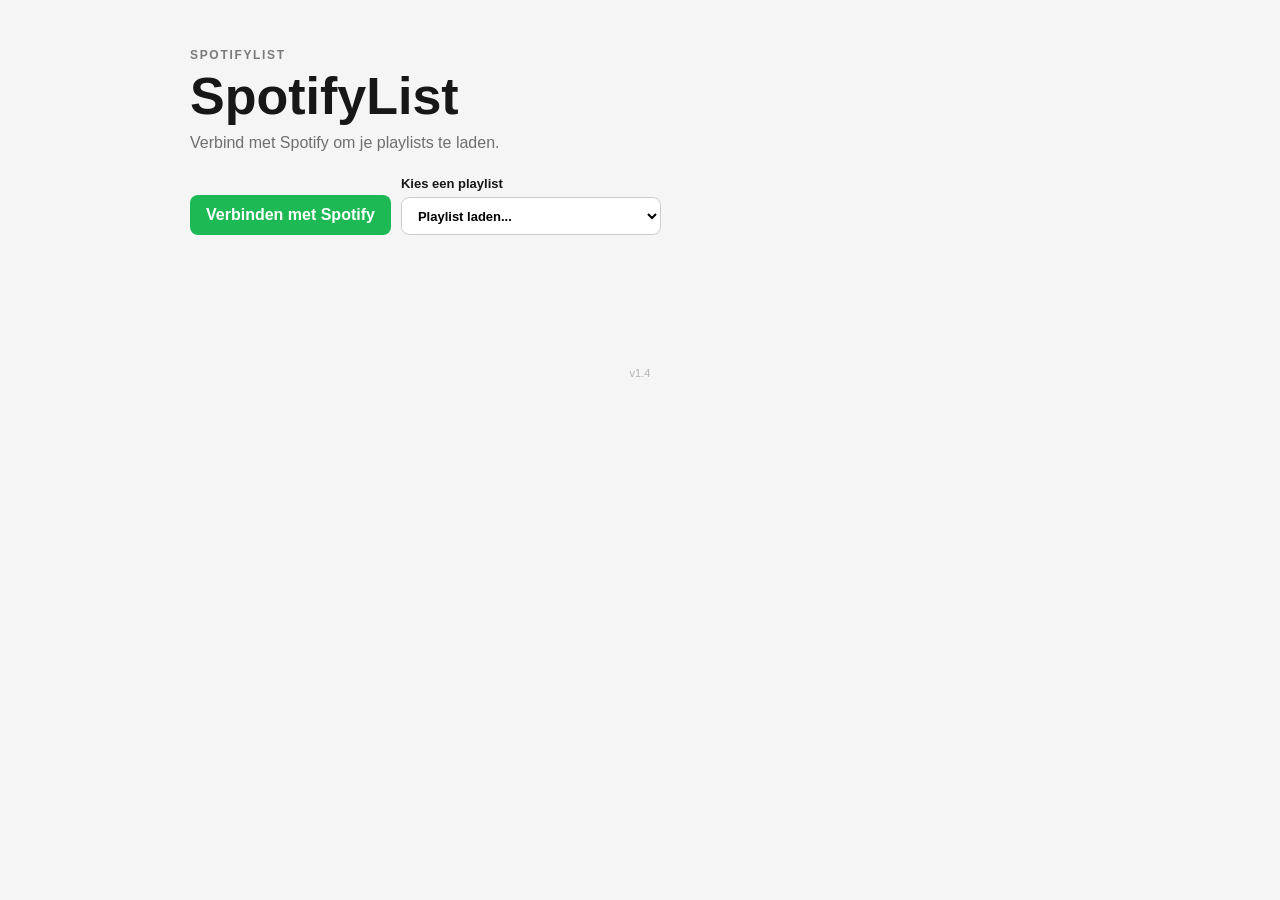
<file: spotify/index.html>
<!doctype html>
<html lang="nl">
<head>
  <meta charset="utf-8">
  <meta name="viewport" content="width=device-width, initial-scale=1">
  <title>SpotifyList</title>
  <link rel="stylesheet" href="styles.css?v=1">
</head>
<body>
  <main class="page">
    <header class="hero">
      <p class="eyebrow">SpotifyList</p>
      <h1 id="playlist-title">SpotifyList</h1>
      <p id="playlist-meta" class="muted">Verbind met Spotify om je playlists te laden.</p>

      <div class="spotify-controls">
        <button id="spotify-login" class="spotify-button" type="button">Verbinden met Spotify</button>
        <button id="spotify-logout" class="secondary-button" type="button" hidden>Uitloggen</button>
        <label id="playlist-picker-wrap" class="playlist-picker" hidden>
          <span>Kies een playlist</span>
          <select id="playlist-picker">
            <option value="">Playlist laden...</option>
          </select>
          <button id="set-default-playlist" class="default-button" type="button" hidden>★ Als standaard instellen</button>
        </label>
      </div>
    </header>

    <section id="track-list" class="track-list" aria-live="polite"></section>
    <p id="error" class="error" hidden></p>
  </main>
  <script src="app.js?v=1"></script>
  <footer class="version">v1.4</footer>
</body>
</html>
</file>
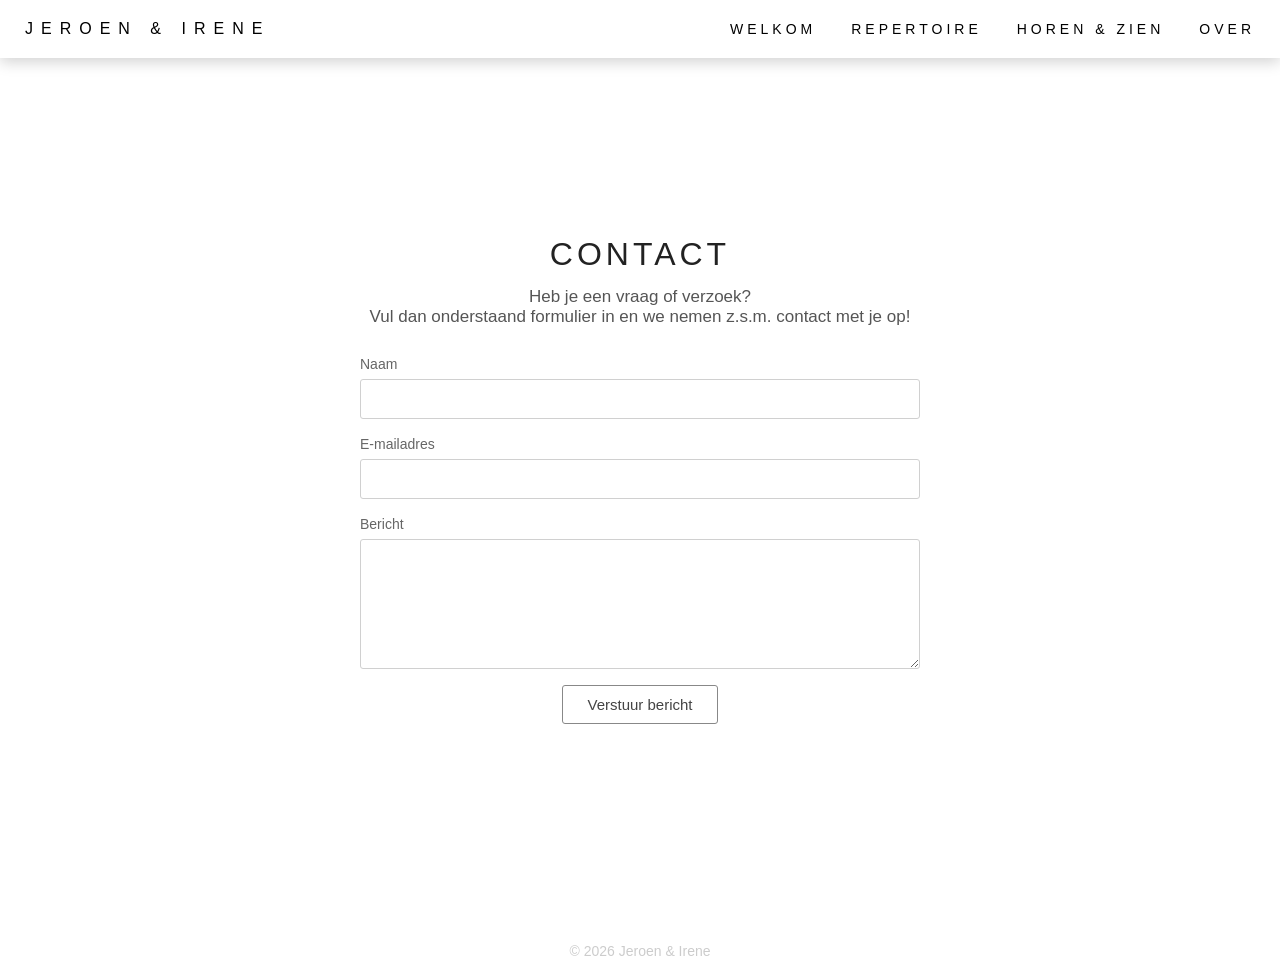
<file: contact.html>
<!doctype html>
<html lang="nl">
<head>
  <meta charset="utf-8">
  <meta name="viewport" content="width=device-width, initial-scale=1">
  <meta name="description" content="Neem contact op met Jeroen & Irene | Zang & Piano.">
  <title>Contact | Jeroen & Irene</title>
  <link rel="preconnect" href="https://fonts.googleapis.com">
  <link rel="preconnect" href="https://fonts.gstatic.com" crossorigin>
  <link href="https://fonts.googleapis.com/css?family=Manrope%3A300%2C300italic%2C400%2C400italic%2C500%2C600%2C600italic%2C700%2C700italic%2C800%2C800italic%7CFraunces%3A400%2C400italic%2C500%2C600%2C700%2C700italic&display=swap" rel="stylesheet">
  <link rel="stylesheet" href="css/style.css?v=1">
  <!-- Google tag (gtag.js) -->
  <script async src="https://www.googletagmanager.com/gtag/js?id=G-RCWT5JV4H2"></script>
  <script>
    window.dataLayer = window.dataLayer || [];
    function gtag(){dataLayer.push(arguments);}
    gtag('js', new Date());

    gtag('config', 'G-RCWT5JV4H2');
  </script>
</head>
<body class="contact-page">
  <header class="site-header">
    <a class="site-logo" href="index.html" aria-label="Jeroen & Irene - Start">Jeroen &amp; Irene</a>
    <nav class="desktop-nav" aria-label="Hoofdnavigatie">
      <a href="./">Welkom</a>
    <a href="repertoire.html">Repertoire</a>
      <div class="nav-dropdown">
        <button type="button" aria-expanded="false">Horen &amp; Zien</button>
        <div class="nav-dropdown-menu">
          <a href="agenda.html">Agenda</a>
          <a href="instagram.html">Foto &amp; Video</a>
          <a href="aanvraag.html">Aanvraag</a>
          <a href="contact.html">Contact</a>
        </div>
      </div>
      <a href="over.html">Over</a>
    </nav>
    <button class="menu-toggle" type="button" aria-label="Menu openen" aria-expanded="false">
      <span></span><span></span><span></span>
    </button>
  </header>

  <div class="mobile-backdrop"></div>
  <nav class="mobile-panel" aria-label="Mobiele navigatie" aria-hidden="true">
    <button class="menu-close" type="button" aria-label="Menu sluiten">&times;</button>
    <a href="index.html">Welkom</a>
    <a href="repertoire.html">Repertoire</a>
    <a href="agenda.html">Agenda</a>
    <a href="instagram.html">Foto &amp; Video</a>
    <a href="aanvraag.html">Aanvraag</a>
    <a href="contact.html">Contact</a>
    <a href="over.html">Over</a>
  </nav>

  <main class="contact-main">
    <section class="contact-section">
      <div class="contact-inner">
        <h1>Contact</h1>
        <p>Heb je een vraag of verzoek?<br>Vul dan onderstaand formulier in en we nemen z.s.m. contact met je op!</p>
        <form class="contact-form" action="https://formsubmit.co/jeroenirenemuziek@gmail.com" method="POST">
          <input type="hidden" name="_subject" value="Nieuw contactbericht via jeroenirene.nl">
          <input type="hidden" name="_captcha" value="false">
          <label>
            <span>Naam</span>
            <input type="text" name="naam" autocomplete="name" required>
          </label>
          <label>
            <span>E-mailadres</span>
            <input type="email" name="email" autocomplete="email" required>
          </label>
          <label>
            <span>Bericht</span>
            <textarea name="bericht" rows="6" required></textarea>
          </label>
          <button type="submit">Verstuur bericht</button>
        </form>
      </div>
    </section>
  </main>

  <footer class="site-footer">© 2026 Jeroen &amp; Irene</footer>
  <script src="js/script.js?v=1"></script>
</body>
</html>
</file>
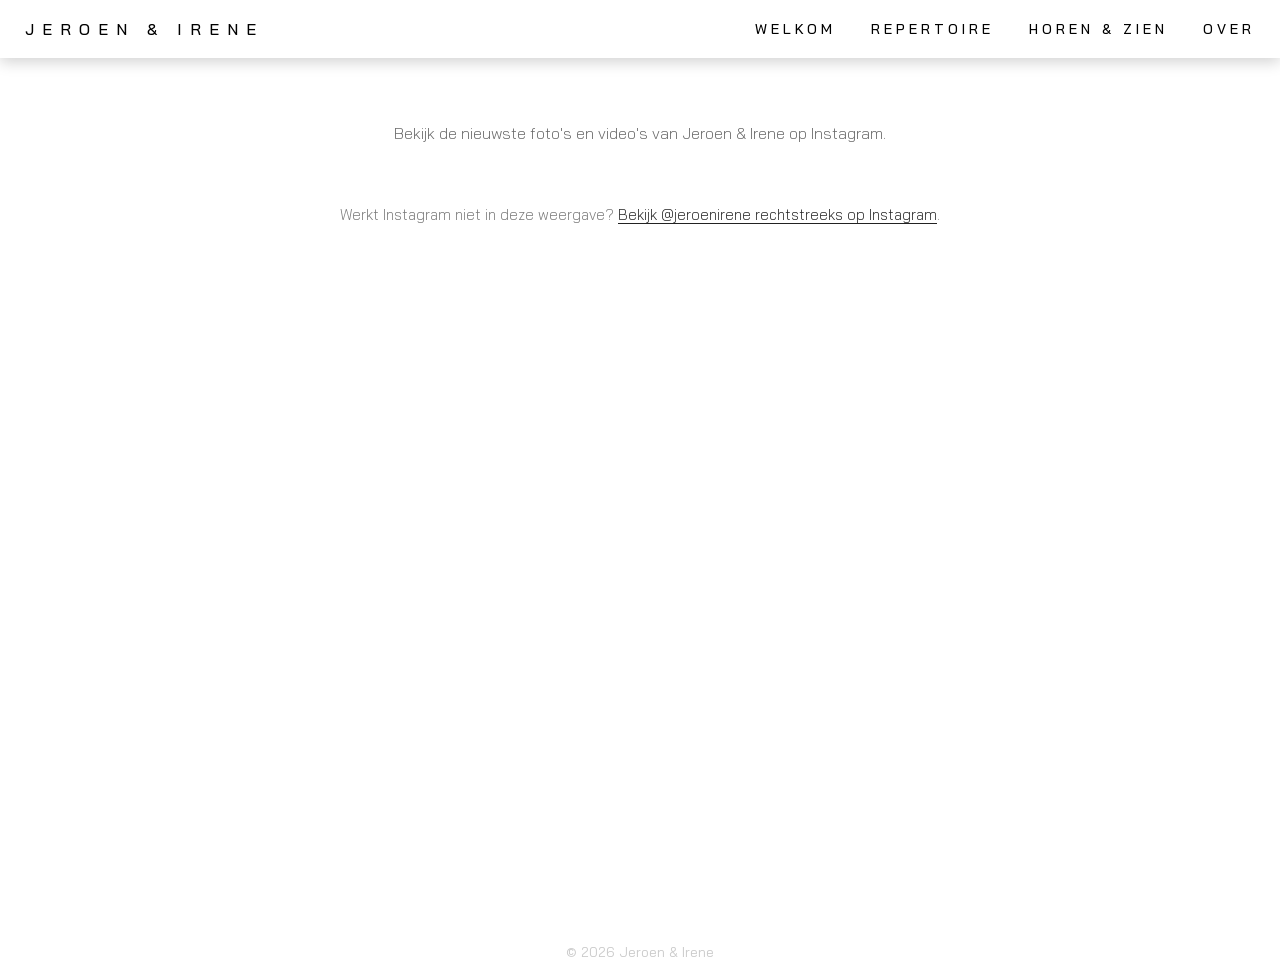
<file: instagram.html>
<!doctype html>
<html lang="nl">
<head>
  <meta charset="utf-8">
  <meta name="viewport" content="width=device-width, initial-scale=1">
  <meta name="description" content="Foto's en video's van Jeroen & Irene | Zang & Piano op Instagram.">
  <title>Foto & Video | Jeroen & Irene</title>
  <link rel="preconnect" href="https://fonts.googleapis.com">
  <link rel="preconnect" href="https://fonts.gstatic.com" crossorigin>
  <link href="https://fonts.googleapis.com/css?family=Manrope%3A300%2C300italic%2C400%2C400italic%2C500%2C600%2C600italic%2C700%2C700italic%2C800%2C800italic%7CFraunces%3A400%2C400italic%2C500%2C600%2C700%2C700italic%2C700italic%7CBai+Jamjuree%3A200%2C300%2C400%2C400italic%2C500%2C700%2C700italic&display=swap" rel="stylesheet">
  <link rel="stylesheet" href="css/style.css?v=1">
  <!-- Google tag (gtag.js) -->
  <script async src="https://www.googletagmanager.com/gtag/js?id=G-RCWT5JV4H2"></script>
  <script>
    window.dataLayer = window.dataLayer || [];
    function gtag(){dataLayer.push(arguments);}
    gtag('js', new Date());

    gtag('config', 'G-RCWT5JV4H2');
  </script>
</head>
<body class="instagram-page">
  <header class="site-header">
    <a class="site-logo" href="index.html" aria-label="Jeroen & Irene - Start">Jeroen &amp; Irene</a>

    <nav class="desktop-nav" aria-label="Hoofdnavigatie">
      <a href="./">Welkom</a>
    <a href="repertoire.html">Repertoire</a>
      <div class="nav-dropdown">
        <button type="button" aria-expanded="false">Horen &amp; Zien</button>
        <div class="nav-dropdown-menu">
          <a href="agenda.html">Agenda</a>
          <a href="instagram.html">Foto &amp; Video</a>
          <a href="aanvraag.html">Aanvraag</a>
          <a href="contact.html">Contact</a>
        </div>
      </div>
      <a href="over.html">Over</a>
    </nav>

    <button class="menu-toggle" type="button" aria-label="Menu openen" aria-expanded="false">
      <span></span><span></span><span></span>
    </button>
  </header>

  <div class="mobile-backdrop"></div>
  <nav class="mobile-panel" aria-label="Mobiele navigatie" aria-hidden="true">
    <button class="menu-close" type="button" aria-label="Menu sluiten">&times;</button>
    <a href="index.html">Welkom</a>
    <a href="repertoire.html">Repertoire</a>
    <a href="agenda.html">Agenda</a>
    <a href="instagram.html">Foto &amp; Video</a>
    <a href="aanvraag.html">Aanvraag</a>
    <a href="contact.html">Contact</a>
    <a href="over.html">Over</a>
  </nav>

  <main class="instagram-main">
    <div class="instagram-inner">

      <p class="instagram-intro">Bekijk de nieuwste foto's en video's van Jeroen &amp; Irene op Instagram.</p>

      <div class="instagram-profile">
        <blockquote
          class="instagram-media"
          data-instgrm-permalink="https://www.instagram.com/jeroenirene/"
          data-instgrm-version="14">
        </blockquote>
      </div>

      <p class="instagram-fallback">
        Werkt Instagram niet in deze weergave?
        <a href="https://www.instagram.com/jeroenirene/" target="_blank" rel="noopener noreferrer">Bekijk @jeroenirene rechtstreeks op Instagram</a>.
      </p>
    </div>
  </main>

  <footer class="site-footer">© 2026 Jeroen &amp; Irene</footer>

  <script async src="https://www.instagram.com/embed.js"></script>
  <script src="js/script.js?v=1"></script>
</body>
</html>
</file>
<file: spotify/styles.css>
* { box-sizing: border-box; }

:root {
  font-family: Arial, Helvetica, sans-serif;
  color: #171717;
  background: #f5f5f5;
}

body { margin: 0; }

.page {
  width: min(900px, calc(100% - 32px));
  margin: 0 auto;
  padding: 48px 0 64px;
}

.hero { margin-bottom: 28px; }

.eyebrow {
  margin: 0 0 8px;
  font-size: 12px;
  font-weight: 700;
  letter-spacing: .14em;
  text-transform: uppercase;
  opacity: .55;
}

h1 {
  margin: 0;
  font-size: clamp(30px, 6vw, 52px);
  line-height: 1;
}

.muted { margin: 12px 0 0; opacity: .6; }

.track-list { display: grid; gap: 8px; }

.track {
  display: grid;
  grid-template-columns: 36px 40px 1fr;
  gap: 10px;
  align-items: center;
  padding: 8px 12px;
  background: #f5f5f5;
  border: 1px solid #ddd;
  border-radius: 10px;
  cursor: pointer;
  transition: background-color 0.15s ease, transform 0.1s ease;
}

.track:hover { background: #e9e9e9; }
.track:active { transform: scale(0.995); }

.track-art {
  width: 40px;
  height: 40px;
  object-fit: cover;
  border-radius: 4px;
  display: block;
}

.track-number {
  font-size: 15px;
  font-weight: 700;
  opacity: .45;
  text-align: center;
}

.track-title { margin: 0; font-weight: 700; }

.track-artist {
  margin: 2px 0 0;
  font-size: 12px;
  opacity: .6;
}

.error {
  padding: 16px;
  border: 1px solid #d99;
  background: #fee;
  border-radius: 8px;
}

@media (max-width: 600px) {
  .page {
    width: min(100% - 20px, 900px);
    padding-top: 28px;
  }

  .track {
    grid-template-columns: 30px 40px 1fr;
    gap: 8px;
  }
}

.spotify-controls {
  display: flex;
  flex-wrap: wrap;
  gap: 10px;
  margin-top: 24px;
  align-items: end;
}

.spotify-button,
.secondary-button {
  border: 0;
  border-radius: 8px;
  padding: 11px 16px;
  font: inherit;
  font-weight: 700;
  cursor: pointer;
}

.spotify-button {
  background: #1db954;
  color: #fff;
}

.spotify-button:hover { filter: brightness(.95); }

.secondary-button {
  background: #e9e9e9;
  color: #171717;
}

.playlist-picker {
  display: grid;
  gap: 6px;
  min-width: 260px;
  font-size: 13px;
  font-weight: 700;
}

.playlist-picker select {
  min-height: 38px;
  padding: 0 12px;
  border: 1px solid #ccc;
  border-radius: 8px;
  background: #fff;
  font: inherit;
}

.default-button {
  border: 1px solid #ccc;
  border-radius: 7px;
  padding: 7px 10px;
  background: #fff;
  color: #555;
  font: inherit;
  font-size: 12px;
  cursor: pointer;
}

.default-button:hover { background: #f3f3f3; }

.default-button.active {
  border-color: #aaa;
  color: #171717;
}

@media (max-width: 600px) {
  .spotify-controls {
    align-items: stretch;
    flex-direction: column;
  }

  .playlist-picker {
    min-width: 0;
  }
}

.version {
  margin-top: 40px;
  text-align: center;
  font-size: 11px;
  color: #999;
  opacity: .7;
}
</file>
<file: css/style.css>
:root {
  --header-bg: rgba(0, 0, 0, .30);
  --menu-bg: rgba(0, 0, 0, .30);
  --text: #fff;
  --content-text: #222;
  --max-content: 900px;
}

* { box-sizing: border-box; }

html {
  scroll-behavior: smooth;
}

body {
  margin: 0;
  min-width: 320px;
  color: var(--text);
  font-family: Manrope, Arial, sans-serif;
  overflow-x: hidden;
  background: #fff;
}

button,
a { font: inherit; }

a { color: inherit; }

.site-header {
  position: fixed;
  inset: 0 0 auto;
  z-index: 1000;
  --nav-bg-r: 0;
  --nav-bg-g: 0;
  --nav-bg-b: 0;
  --nav-bg-a: .30;
  --nav-text-r: 255;
  --nav-text-g: 255;
  --nav-text-b: 255;
  display: flex;
  align-items: center;
  justify-content: space-between;
  min-height: 58px;
  padding: 0 25px;
  background: rgba(var(--nav-bg-r), var(--nav-bg-g), var(--nav-bg-b), var(--nav-bg-a));
  backdrop-filter: blur(12px);
  -webkit-backdrop-filter: blur(12px);
  color: rgb(var(--nav-text-r), var(--nav-text-g), var(--nav-text-b));
  box-shadow: 0 4px 14px rgba(0, 0, 0, 0.18);
}

.site-logo {
  color: inherit;
  font-family: "Bai Jamjuree", Helvetica, Arial, sans-serif;
  font-weight: 500;
  font-size: 16px;
  letter-spacing: 8px;
  text-transform: uppercase;
  text-decoration: none;
  white-space: nowrap;
}

.desktop-nav {
  display: flex;
  align-items: center;
  gap: 35px;
  height: 58px;
}

.desktop-nav a,
.nav-dropdown > button {
  position: relative;
  border: 0;
  height: 58px;
  display: inline-flex;
  align-items: center;
  padding: 8px 0;
  color: inherit;
  background: transparent;
  text-decoration: none;
  cursor: pointer;
  font-size: 14px;
  font-family: "Bai Jamjuree", Helvetica, Arial, sans-serif;
  font-weight: 500;
  line-height: 1.5;
  letter-spacing: 4px;
  text-transform: uppercase;
}

.desktop-nav a:hover,
.nav-dropdown > button:hover {
  opacity: .75;
}

.desktop-nav > a::after,
.nav-dropdown > button::after {
  position: absolute;
  left: 0;
  right: 0;
  bottom: 0;
  height: 2px;
  background: linear-gradient(to top, #de5252 0%, rgba(222, 82, 82, .55) 45%, rgba(222, 82, 82, 0) 100%);
  box-shadow: 0 -3px 8px rgba(222, 82, 82, .45);
  content: "";
  transform: scaleX(0);
  transform-origin: center;
  transition: transform .2s ease;
  z-index: 1001;
}

.desktop-nav > a:hover::after,
.nav-dropdown > button:hover::after,
.nav-dropdown:focus-within > button::after {
  transform: scaleX(1);
}

/* Op pagina's met een witte menubalk is de hoverstreep donkergrijs. */
body:not(.home-page) .desktop-nav > a::after,
body:not(.home-page) .nav-dropdown > button::after {
  background: #de5252;
}

.nav-dropdown { position: relative; }

.nav-dropdown > button span {
  margin-left: 5px;
  font-size: 14px;
}

.nav-dropdown-menu {
  position: absolute;
  top: calc(100% + 6px);
  right: -45px;
  min-width: 100%;
  text-align: left;
  min-width: 180px;
  padding: 8px 0;
  border-radius: 4px;
  background: rgba(var(--nav-bg-r), var(--nav-bg-g), var(--nav-bg-b), var(--nav-bg-a));
  -webkit-backdrop-filter: blur(12px);
  backdrop-filter: blur(12px);
  opacity: 0;
  visibility: hidden;
  transform: translateY(-6px);
  transition: opacity .2s ease, transform .2s ease, visibility .2s;
}

.nav-dropdown:hover .nav-dropdown-menu,
.nav-dropdown:focus-within .nav-dropdown-menu {
  opacity: 1;
  visibility: visible;
  transform: translateY(0);
}

.nav-dropdown-menu a {
  display: block;
  padding: 10px 16px;
  white-space: nowrap;
  transition: background-color .2s ease;
}

.nav-dropdown-menu a:hover {
  background-color: #de5252;
}

.menu-toggle {
  display: none;
  width: 44px;
  height: 44px;
  padding: 7px;
  border: 0;
  background: transparent;
  cursor: pointer;
}

.menu-toggle span {
  display: block;
  width: 100%;
  height: 2px;
  margin: 6px 0;
  background-color: rgb(var(--nav-text-r), var(--nav-text-g), var(--nav-text-b));
  opacity: 1;
}

.mobile-backdrop {
  position: fixed;
  inset: 0;
  z-index: 1998;
  background: rgba(0, 0, 0, .35);
  opacity: 0;
  pointer-events: none;
  transition: opacity .3s ease;
}

.mobile-backdrop.is-open {
  opacity: 1;
  pointer-events: auto;
}

.mobile-panel {
  position: fixed;
  top: 0;
  right: 0;
  z-index: 1999;
  width: min(320px, 82vw);
  height: 100dvh;
  padding: 76px 24px 24px;
  overflow-y: auto;
  background: var(--menu-bg);
  backdrop-filter: blur(4px);
  -webkit-backdrop-filter: blur(4px);
  transform: translateX(100%);
  transition: transform .3s ease;
}

.mobile-panel.is-open {
  transform: translateX(0);
}

.mobile-panel a {
  display: block;
  padding: 14px 0;
  color: #fff;
  text-decoration: none;
  font-family: "Bai Jamjuree", sans-serif;
  font-size: 17px;
  font-variant: small-caps;
  letter-spacing: 2px;
}

.menu-close {
  position: absolute;
  top: 18px;
  right: 18px;
  border: 0;
  background: transparent;
  color: #fff;
  font-size: 32px;
  line-height: 1;
  cursor: pointer;
}

.hero {
  position: relative;
  min-height: 100svh;
  height: 100svh;
  overflow: hidden;
}

.slideshow,
.slide,
.hero-overlay {
  position: absolute;
  inset: 0;
}

.slideshow { z-index: 0; }

.slide {
  background-position: center;
  background-size: cover;
  background-repeat: no-repeat;
  opacity: 0;
  transition: opacity 3s ease-in-out;
}

.slide.is-active {
  opacity: 1;
}

.hero-overlay {
  z-index: 1;
  background: rgba(20, 8, 5, .30);
}

.hero-content {
  position: relative;
  z-index: 2;
  display: grid;
  place-items: center;
  width: 100%;
  height: 100%;
  padding: 90px 24px 80px;
  text-align: center;
}

.welcome-title,
.welcome-intro {
  grid-area: 1 / 1;
  width: min(90vw, var(--max-content));
  margin: 0;
}

.welcome-title {
  font-family: "Bai Jamjuree", Helvetica, Arial, sans-serif;
  font-size: 3.1em;
  font-weight: 200;
  letter-spacing: 16px;
  text-transform: uppercase;
  animation: welcomeTitle 8s ease-in-out forwards;
}

.welcome-intro {
  position: relative;
  padding: 18px 28px;
  border-radius: 10px;
  background: rgba(255, 255, 255, .01);
  font-family: "Bai Jamjuree", Helvetica, Arial, sans-serif;
  font-size: 1.3em;
  font-weight: 400;
  line-height: 1.8;
  letter-spacing: 3px;
  opacity: 0;
  animation: welcomeIntro 8s ease-in-out forwards;
}

@keyframes welcomeTitle {
  0%, 25% { opacity: 0; }
  37.5%, 87.5% { opacity: 1; }
  100% { opacity: 0; }
}

@keyframes welcomeIntro {
  0%, 87.5% { opacity: 0; }
  100% { opacity: 1; }
}

.scroll-down {
  position: absolute;
  left: 50%;
  bottom: 28px;
  z-index: 3;
  width: 34px;
  height: 34px;
  padding: 0;
  border: 0;
  border-radius: 50%;
  background: rgba(255, 255, 255, .50);
  box-shadow:
    inset 0 1px 2px rgba(255, 255, 255, .28),
    inset 0 -2px 5px rgba(0, 0, 0, .08);
  transform: translateX(-50%);
  cursor: pointer;
  display: grid;
  place-items: center;
  overflow: hidden;
  opacity: 0;
  filter: blur(12px);
  animation: scrollButtonBlurIn 1.5s ease-out 5s forwards;
}

.scroll-down > span {
  position: absolute;
  z-index: 2;
  left: 50%;
  top: 50%;
  width: 12px;
  height: 12px;
  border-right: 3px solid rgba(0, 0, 0, .88);
  border-bottom: 3px solid rgba(0, 0, 0, .88);
  border-radius: 1px 4px 5px 4px;
  transform: translate(-50%, -60%) rotate(45deg);
  filter: drop-shadow(0 1px 1px rgba(0, 0, 0, .08));
}

.scroll-down::after {
  position: absolute;
  z-index: 1;
  inset: -60% auto -60% -80%;
  width: 45%;
  background: linear-gradient(
    90deg,
    transparent,
    rgba(255, 255, 255, .34),
    transparent
  );
  content: "";
  transform: rotate(22deg) translateX(0);
  animation: scrollShine 3.6s ease-in-out infinite;
}

@keyframes scrollButtonBlurIn {
  0% {
    opacity: 0;
    filter: blur(12px);
  }
  100% {
    opacity: 1;
    filter: blur(0);
  }
}

@keyframes scrollShine {
  0%, 35% {
    transform: rotate(22deg) translateX(0);
  }
  65%, 100% {
    transform: rotate(22deg) translateX(340%);
  }
}

.scroll-down:hover {
  transform: translateX(-50%) translateY(3px);
}

.scroll-down:focus-visible {
  outline: 2px solid rgba(255, 255, 255, .9);
  outline-offset: 5px;
  border-radius: 50%;
}

.about {
  position: relative;
  min-height: 90vh;
  min-height: 90svh;
  color: var(--content-text);
  background: #fff;
  display: flex;
  align-items: center;
}

.about-scroll-up {
  position: absolute;
  top: 102px;
  left: 50%;
  z-index: 2;
  width: 34px;
  height: 34px;
  padding: 0;
  border: 0;
  border-radius: 50%;
  background: rgba(0, 0, 0, .10);
  box-shadow:
    inset 0 1px 2px rgba(255, 255, 255, .55),
    inset 0 -2px 5px rgba(0, 0, 0, .08);
  transform: translateX(-50%);
  cursor: pointer;
  display: grid;
  place-items: center;
  overflow: hidden;
  opacity: 0;
  visibility: hidden;
  pointer-events: none;
  transition: opacity .7s ease, visibility 0s linear .7s;
}

.about-scroll-up.is-visible {
  opacity: 1;
  visibility: visible;
  pointer-events: auto;
  transition: opacity .7s ease;
}

.about-scroll-up > span {
  position: absolute;
  left: 50%;
  top: 50%;
  width: 12px;
  height: 12px;
  border-left: 3px solid rgba(0, 0, 0, .65);
  border-top: 3px solid rgba(0, 0, 0, .65);
  border-radius: 4px 1px 4px 5px;
  transform: translate(-50%, -40%) rotate(45deg);
}

.about-scroll-up:hover {
  transform: translateX(-50%) translateY(-3px);
}

.about-scroll-up:focus-visible {
  outline: 2px solid rgba(0, 0, 0, .45);
  outline-offset: 5px;
}

.about-inner {
  width: min(100% - 40px, var(--max-content));
  margin: 0 auto;
  padding: 80px 0 125px;
  font-family: "Bai Jamjuree", Helvetica, Arial, sans-serif;
  font-size: 20px;
  font-weight: 200;
  line-height: 2.3;
  text-align: center;
}

.about-inner p {
  margin: 0 0 24px;
}

.contact-form {
  width: min(100%, 560px);
  margin: 34px auto 130px;
  display: grid;
  gap: 16px;
  text-align: left;
}

.contact-form label {
  display: grid;
  gap: 6px;
}

.contact-form label span {
  color: #666;
  font-size: 14px;
  line-height: 1.3;
}

.contact-form input,
.contact-form textarea {
  width: 100%;
  padding: 10px 12px;
  border: 1px solid #d0d0d0;
  border-radius: 3px;
  background: #fff;
  color: #222;
  font: inherit;
  font-size: 16px;
  outline: none;
}

.contact-form textarea {
  resize: vertical;
  min-height: 110px;
}

.contact-form input:focus,
.contact-form textarea:focus {
  border-color: #888;
  box-shadow: 0 0 0 2px rgba(0, 0, 0, .06);
}

.contact-form button {
  justify-self: center;
  padding: 10px 24px;
  border: 1px solid #888;
  border-radius: 3px;
  background: #fff;
  color: #444;
  cursor: pointer;
  font-family: "Bai Jamjuree", Helvetica, Arial, sans-serif;
  font-size: 15px;
  transition: background .2s ease, color .2s ease;
}

.contact-form button:hover {
  background: #444;
  color: #fff;
}

.social-links {
  position: absolute;
  left: 50%;
  bottom: 92px;
  display: flex;
  align-items: center;
  justify-content: center;
  gap: 22px;
  transform: translateX(-50%);
}

.social-links a {
  display: grid;
  width: 34px;
  height: 34px;
  place-items: center;
  color: #777;
  text-decoration: none;
  transition: color .2s ease, transform .2s ease;
}

.social-links svg {
  width: 25px;
  height: 25px;
  fill: none;
  stroke: currentColor;
  stroke-width: 1.8;
  stroke-linecap: round;
  stroke-linejoin: round;
}

.social-links .social-dot {
  fill: currentColor;
  stroke: none;
}

.social-links .youtube-play {
  fill: currentColor;
  stroke: none;
}

.social-links a:hover {
  color: #444;
  transform: translateY(-2px);
}

.gigstarter-link {
  position: absolute;
  left: 50%;
  bottom: 32px;
  display: flex;
  justify-content: center;
  margin: 0;
  transform: translateX(-50%);
}

.gigstarter-link img {
  display: block;
  max-width: 70%;
  height: auto;
}



.contact-main {
  min-height: 100vh;
  min-height: 100svh;
  padding: 130px 20px 70px;
  color: #222;
  background: #fff;
}

.contact-section {
  display: flex;
  align-items: center;
  justify-content: center;
  min-height: calc(100vh - 200px);
  min-height: calc(100svh - 200px);
}

.contact-inner {
  width: min(100%, 560px);
  text-align: center;
  font-family: "Bai Jamjuree", Helvetica, Arial, sans-serif;
}

.contact-inner h1 {
  margin: 0 0 14px;
  font-size: 32px;
  font-weight: 300;
  letter-spacing: 4px;
  text-transform: uppercase;
}

.contact-inner > p {
  margin: 0 0 28px;
  color: #555;
  font-size: 17px;
  font-weight: 300;
}

.contact-page .contact-form {
  width: 100%;
  margin: 0;
  display: grid;
  gap: 16px;
  text-align: left;
}

@media (max-width: 900px) {
  .contact-main {
    padding: 105px 18px 50px;
  }

  .contact-section {
    min-height: calc(100vh - 155px);
    min-height: calc(100svh - 155px);
  }

  .contact-inner h1 {
    font-size: 26px;
    letter-spacing: 3px;
  }

  .contact-inner > p {
    font-size: 15px;
  }
}
.site-footer {
  padding: 43px 20px 13px;
  color: #ccc;
  background: #fff;
  text-align: center;
  font-family: "Bai Jamjuree", Helvetica, Arial, sans-serif;
  font-size: 14px;
  letter-spacing: normal;
  text-transform: none;
}

@media (max-width: 900px) {
  .site-header {
    min-height: 51px;
    padding: 0 18px;
  }

  .site-logo { font-size: 12px; }

  .desktop-nav { display: none; }

  .menu-toggle {
    display: block;
    width: 38px;
    height: 38px;
    padding: 8px;
  }

  .menu-toggle span {
    margin: 5px 0;
  }

  .hero-content {
    padding: 75px 18px 70px;
  }

  .welcome-title {
    width: 88vw;
    font-size: clamp(2rem, 9vw, 2.8rem);
    letter-spacing: 3px;
  }

  .welcome-intro {
    width: 88vw;
    font-size: clamp(.9rem, 3.8vw, 1.05rem);
    line-height: 1.55;
  }

  .about-inner {
    width: min(100% - 36px, var(--max-content));
    padding: 55px 0 110px;
    font-size: 16px;
  }

  .contact-form {
    margin-top: 28px;
    margin-bottom: 130px;
  }
}

@media (prefers-reduced-motion: reduce) {
  html { scroll-behavior: auto; }

  .slide,
  .mobile-panel,
  .mobile-backdrop,
  .nav-dropdown-menu {
    transition: none;
  }

  .welcome-title,
  .welcome-intro {
    animation: none;
  }

  .scroll-down {
    animation: none;
    opacity: 1;
    filter: none;
  }

  .welcome-intro { opacity: 1; }
  .welcome-title { opacity: 0; }
}


.request-main {
  min-height: 100vh;
  min-height: 100svh;
  padding: 125px 20px 70px;
  color: #222;
  background: #fff;
}

.request-section {
  display: flex;
  justify-content: center;
}

.request-inner {
  width: min(100%, 900px);
  padding: 20px 0 60px;
  font-family: "Bai Jamjuree", Helvetica, Arial, sans-serif;
  font-size: 18px;
  font-weight: 300;
  line-height: 1.9;
  text-align: center;
}

.request-inner h1 {
  margin: 0 0 24px;
  text-align: center;
  font-size: 32px;
  font-weight: 300;
  letter-spacing: 4px;
  text-transform: uppercase;
}

.request-inner > p {
  margin: 0 0 22px;
}

.request-form {
  width: min(100%, 560px);
  margin: 42px auto 0;
}

.request-options {
  margin: 0;
  padding: 14px 16px 10px;
  border: 1px solid #d0d0d0;
  border-radius: 3px;
  display: flex;
  flex-wrap: wrap;
  gap: 12px 24px;
}

.request-options legend {
  padding: 0 5px;
  color: #666;
  font-size: 14px;
  line-height: 1.3;
}

.request-options .radio-option {
  display: inline-flex;
  align-items: center;
  gap: 8px;
  color: #444;
  font-size: 16px;
  cursor: pointer;
}

.request-options .radio-option input {
  width: auto;
  margin: 0;
  accent-color: #444;
}

@media (max-width: 900px) {
  .request-main {
    padding: 95px 18px 50px;
  }

  .request-inner {
    font-size: 16px;
    line-height: 1.75;
  }

  .request-inner h1 {
    font-size: 26px;
    letter-spacing: 3px;
  }

  .request-form {
    margin-top: 34px;
  }

  .request-options {
    gap: 10px 18px;
  }
}


/* Over-pagina */
.over-main {
  min-height: 100vh;
  min-height: 100svh;
  padding: 110px 20px 70px;
  color: #222;
  background: #fff;
}

.over-inner {
  width: min(100%, 900px);
  margin: 0 auto;
  font-family: "Bai Jamjuree", Helvetica, Arial, sans-serif;
}

.over-inner > h1 {
  margin: 20px 0 55px;
  text-align: center;
  font-size: 32px;
  font-weight: 300;
  letter-spacing: 4px;
  text-transform: uppercase;
}

.over-person {
  margin: 0 0 60px;
}

.over-person:last-child {
  margin-bottom: 0;
}

.over-person h2 {
  margin: 0 0 20px;
  text-align: center;
  font-size: 24px;
  font-weight: 400;
  letter-spacing: 6px;
}

.over-person p {
  margin: 0;
  font-size: 18px;
  font-weight: 300;
  line-height: 2;
  text-align: left;
}

@media (max-width: 900px) {
  .over-main {
    padding: 90px 18px 50px;
  }

  .over-inner > h1 {
    margin: 15px 0 42px;
    font-size: 26px;
    letter-spacing: 3px;
  }

  .over-person {
    margin-bottom: 45px;
  }

  .over-person h2 {
    margin-bottom: 16px;
    font-size: 20px;
    letter-spacing: 4px;
  }

  .over-person p {
    font-size: 16px;
    line-height: 1.8;
  }
}


/* Over-pagina: Irene en Jeroen krijgen ieder een volledig wit scherm. */
.over-page .over-main {
  padding: 0;
  margin: 0;
  width: 100%;
  max-width: none;
  background: #fff;
  color: #222;
}

.over-page .over-person {
  position: relative;
  width: 100%;
  min-height: 100svh;
  min-height: 100vh;
  margin: 0;
  padding: 90px 20px 70px;
  display: flex;
  align-items: center;
  justify-content: center;
  background: #fff;
  scroll-margin-top: 0;
}

.over-page .over-person-inner {
  width: min(100%, var(--max-content));
  margin: 0 auto;
  font-family: "Bai Jamjuree", Helvetica, Arial, sans-serif;
  font-size: 20px;
  font-weight: 200;
  line-height: 2.3;
  text-align: left;
}

.over-page .over-person h1,
.over-page .over-person h2 {
  margin: 0 0 24px;
  color: #222;
  font-size: 32px;
  font-weight: 300;
  letter-spacing: 6px;
  line-height: 1.2;
  text-align: left;
  text-transform: uppercase;
}

.over-page .over-person p {
  margin: 0;
  color: #222;
  font-size: 20px;
  font-weight: 200;
  line-height: 2.3;
  text-align: left;
}

.over-page .over-person-content {
  display: block;
}

.over-page .over-person-photo {
  float: left;
  width: 168px;
  height: 168px;
  object-fit: cover;
  border-radius: 0;
  margin: 10px 32px 0 0;
  shape-outside: margin-box;
}

.over-page .over-person-text {
  display: block;
  min-width: 0;
}

@media (max-width: 900px) {
  .over-page .over-person-photo {
    width: 144px;
    height: 144px;
    margin-right: 28px;
    margin-bottom: 0;
  }
}

@media (max-width: 767px) {
  .over-page .over-person-content {
    flex-direction: column;
    align-items: center;
    gap: 24px;
  }

  .over-page .over-person-photo {
    flex: 0 0 auto;
    width: 144px;
    height: 144px;
  }

  .over-page .over-person-text {
    width: 100%;
  }
}

.over-page .over-scroll-down,
.over-page .over-scroll-up {
  position: absolute;
  left: 50%;
  z-index: 5;
  width: 34px;
  height: 34px;
  padding: 0;
  border: 0;
  border-radius: 50%;
  background: rgba(0, 0, 0, .10);
  box-shadow:
    inset 0 1px 2px rgba(255, 255, 255, .55),
    inset 0 -2px 5px rgba(0, 0, 0, .08);
  transform: translateX(-50%);
  cursor: pointer;
  display: grid;
  place-items: center;
  overflow: hidden;
}

.over-page .over-scroll-down {
  bottom: 28px;
}

.over-page .over-scroll-up {
  top: 86px;
}

.over-page .over-scroll-down > span,
.over-page .over-scroll-up > span {
  position: absolute;
  left: 50%;
  top: 50%;
  width: 12px;
  height: 12px;
  border-radius: 4px 1px 4px 5px;
  border-right: 3px solid rgba(0, 0, 0, .65);
  border-bottom: 3px solid rgba(0, 0, 0, .65);
  transform: translate(-50%, -60%) rotate(45deg);
}

.over-page .over-scroll-up > span {
  border-right: 0;
  border-bottom: 0;
  border-left: 3px solid rgba(0, 0, 0, .65);
  border-top: 3px solid rgba(0, 0, 0, .65);
  transform: translate(-50%, -40%) rotate(45deg);
}

.over-page .over-scroll-down:hover {
  transform: translateX(-50%) translateY(3px);
}

.over-page .over-scroll-up:hover {
  transform: translateX(-50%) translateY(-3px);
}

.over-page .over-scroll-down:focus-visible,
.over-page .over-scroll-up:focus-visible {
  outline: 2px solid rgba(0, 0, 0, .45);
  outline-offset: 5px;
}

@media (max-width: 900px) {
  .over-page .over-person {
    padding: 82px 18px 68px;
  }

  .over-page .over-person-inner {
    width: min(100%, var(--max-content));
    font-size: 16px;
    line-height: 1.8;
  }

  .over-page .over-person h1,
  .over-page .over-person h2 {
    margin-bottom: 18px;
    font-size: 25px;
    letter-spacing: 4px;
  }

  .over-page .over-person p {
    font-size: 16px;
    line-height: 1.8;
  }

  .over-page .over-scroll-up {
    top: 70px;
  }

  .over-page .over-scroll-down {
    bottom: 24px;
  }
}

@media (prefers-reduced-motion: reduce) {
  .over-page .over-person {
    scroll-behavior: auto;
  }
}


/* Scrollbars volledig verbergen, zonder scrollen uit te schakelen */
html,
body,
* {
  scrollbar-width: none !important;
  -ms-overflow-style: none !important;
}

html::-webkit-scrollbar,
body::-webkit-scrollbar,
*::-webkit-scrollbar {
  width: 0 !important;
  height: 0 !important;
  display: none !important;
  background: transparent !important;
}

html::-webkit-scrollbar-track,
body::-webkit-scrollbar-track,
*::-webkit-scrollbar-track,
html::-webkit-scrollbar-thumb,
body::-webkit-scrollbar-thumb,
*::-webkit-scrollbar-thumb {
  display: none !important;
  width: 0 !important;
  height: 0 !important;
  background: transparent !important;
  border: 0 !important;
}


/* WELKOM: blur-naar-scherp, daarna verdwijnen wanneer de introductietekst verschijnt */
.welcome-title {
  opacity: 0;
  visibility: visible;
  filter: blur(12px);
  transform: scale(1.02);
  animation: welcomeBlurIn 9s ease-in-out forwards;
}

.welcome-intro {
  opacity: 0;
  animation: welcomeIntro 9s ease-in-out forwards;
}

@keyframes welcomeBlurIn {
  0% {
    opacity: 0;
    filter: blur(12px);
    transform: scale(1.02);
  }
  22.2% {
    opacity: 1;
    filter: blur(0);
    transform: scale(1);
  }
  44.4% {
    opacity: 1;
    filter: blur(0);
    transform: scale(1);
  }
  55.6%,
  100% {
    opacity: 0;
    visibility: hidden;
    filter: blur(0);
    transform: scale(1);
  }
}

@keyframes welcomeIntro {
  0%,
  44.4% {
    opacity: 0;
  }
  55.6%,
  100% {
    opacity: 1;
  }
}

/* Scrollknoppen verbergen op telefoons */
@media (max-width: 767px) {
  .about-scroll-up,
  .over-scroll-down,
  .over-scroll-up {
    display: none !important;
  }
}


/* =========================================
   AGENDA PAGINA
   ========================================= */

.agenda-main {
      min-height: 100vh;
      min-height: 100svh;
      padding: 105px 20px 50px;
      color: #222;
      background: #fff;
    }

    .agenda-inner {
      width: min(100%, 1100px);
      margin: 0 auto;
    }

    .agenda-inner h1 {
      margin: 20px 0 28px;
      text-align: center;
      font-family: "Bai Jamjuree", Helvetica, Arial, sans-serif;
      font-size: 32px;
      font-weight: 300;
      letter-spacing: 4px;
      text-transform: uppercase;
    }

    .agenda-list-wrap { width: min(100%, 900px); margin: 0 auto; font-family: Arial, Helvetica, sans-serif; }
    .embed-toolbar { display:flex; align-items:center; justify-content:space-between; gap:10px; margin:0 0 14px; }
    .embed-filter { display:flex; align-items:center; gap:8px; margin:0; padding:7px 10px; border:1px solid #ddd; border-radius:8px; background:#fff; font-size:13px; font-weight:700; }
    .embed-filter input { width:16px; height:16px; margin:0; }
    .map-button { border:1px solid #ddd; border-radius:8px; background:#fff; color:#171717; padding:7px 12px; font:700 12px Arial,Helvetica,sans-serif; cursor:pointer; }
    .event-list { display:grid; gap:8px; }
    .event-section { margin:0 0 20px; }
    .event-section-title { margin:0 0 8px; padding:0 2px; font:700 15px/1.3 Arial,Helvetica,sans-serif; }
    .past-section .event-section-title { opacity:.6; }
    .event { display:grid; grid-template-columns:44px 100px minmax(0,1fr) 28px; gap:10px; align-items:center; padding:7px 10px; background:#fff; border:1px solid #ddd; border-radius:8px; transition:background-color .15s ease,transform .1s ease; }
    .event:hover { background:#f5f5f5; }
    .event:active { transform:scale(.995); }
    .event.past { opacity:.48; }
    .event.past:hover { opacity:.7; }
    .event-date { text-align:center; font-weight:700; text-transform:uppercase; line-height:1.05; }
    .event-day { display:block; font-size:18px; letter-spacing:-.03em; }
    .event-month { display:block; font-size:9px; opacity:.55; letter-spacing:.12em; margin-top:3px; }
    .event-thumb { width:100px; height:100px; overflow:hidden; border-radius:6px; background:#eee; display:flex; align-items:center; justify-content:center; }
    .event-thumb img { display:block; width:100%; height:100%; object-fit:cover; }
    .event-main { min-width:0; }
    .event-time { font-size:11px; font-weight:700; opacity:.55; margin-bottom:3px; }
    .event-name { margin:0 0 2px; font-size:14px; font-weight:700; }
    .event-location { margin:0; font-size:12px; font-weight:400; opacity:.65; white-space:nowrap; overflow:hidden; text-overflow:ellipsis; }
    .event-expand { width:28px; height:28px; display:flex; align-items:center; justify-content:center; padding:0; border:0; border-radius:50%; background:transparent; color:inherit; cursor:pointer; }
    .event-expand:hover { background:#eee; }
    .event-arrow { display:block; font-size:22px; line-height:1; opacity:.55; }
    .event-details { grid-column:1/-1; max-height:0; overflow:hidden; opacity:0; margin-top:0; padding-top:0; border-top:0; transition:max-height .35s ease,opacity .25s ease,margin-top .35s ease,padding-top .35s ease; }
    .event-details-inner { padding:0 4px 4px; }
    .event-expand[aria-expanded="true"] + .event-details { margin-top:4px; padding-top:12px; border-top:1px solid #ddd; }
    .event-description { font-size:14px; line-height:1.6; font-weight:400; overflow-wrap:anywhere; }
    .event-image { display:block; width:100%; max-width:100%; height:auto; margin:0 0 10px; border-radius:6px; object-fit:cover; }
    .event-link { display:inline-block; margin-top:12px; font-size:12px; color:inherit; opacity:.6; text-decoration:none; }
    .message { padding:14px; text-align:center; color:#777; font-size:13px; }
    .agenda-map-panel { margin:0 0 14px; border:1px solid #ddd; border-radius:8px; overflow:hidden; background:#fff; }
    .map-panel-heading { display:flex; align-items:center; justify-content:space-between; padding:10px 12px; font-size:13px; }
    .map-panel-heading button { border:0; background:transparent; font-size:22px; line-height:1; cursor:pointer; opacity:.55; }
    .agenda-map { width:100%; height:420px; }
    .agenda-map .leaflet-tile-pane { filter:grayscale(100%) brightness(1.08); }
    .agenda-map-loading { display:flex; align-items:center; justify-content:center; height:100%; min-height:180px; font-size:13px; color:#777; }
    @media (max-width:900px) { .agenda-list-wrap { width:100%; } }
    @media (max-width:600px) { .event { grid-template-columns:44px 100px minmax(0,1fr) 28px; } }

    @media (max-width: 900px) {
      .agenda-main {
        padding: 82px 12px 35px;
      }

      .agenda-inner h1 {
        font-size: 26px;
        letter-spacing: 3px;
      }

      .agenda-embed {
        height: 1000px;
      }
    }

/* =========================================
   INSTAGRAM PAGINA
   ========================================= */

.instagram-main {
      min-height: 100vh;
      padding: 120px 20px 70px;
      color: #222;
      background: #fff;
    }

    .instagram-inner {
      width: min(100%, 1000px);
      margin: 0 auto;
      font-family: "Bai Jamjuree", Helvetica, Arial, sans-serif;
    }

    .instagram-inner h1 {
      margin: 0 0 12px;
      text-align: center;
      font-size: 32px;
      font-weight: 300;
      letter-spacing: 4px;
      text-transform: uppercase;
    }

    .instagram-intro {
      margin: 0 0 34px;
      color: #666;
      text-align: center;
      font-size: 16px;
      font-weight: 300;
      line-height: 1.7;
    }

    .instagram-profile {
      width: 100%;
      display: flex;
      justify-content: center;
    }

    .instagram-profile blockquote {
      margin: 0 auto !important;
      max-width: 760px !important;
      width: 100% !important;
      min-width: 326px !important;
    }

    .instagram-fallback {
      margin-top: 24px;
      text-align: center;
      color: #777;
      font-size: 15px;
      font-weight: 300;
    }

    .instagram-fallback a {
      color: #222;
      text-decoration: underline;
      text-underline-offset: 3px;
    }

    @media (max-width: 900px) {
      .instagram-main {
        padding: 95px 16px 50px;
      }

      .instagram-inner {
        width: 100%;
      }

      .instagram-inner h1 {
        font-size: 26px;
        letter-spacing: 3px;
      }

      .instagram-intro {
        font-size: 15px;
        margin-bottom: 28px;
      }

      .instagram-profile blockquote {
        max-width: 100% !important;
      }
    }

/* =========================================
   REPERTOIRE PAGINA
   ========================================= */

.repertoire-main {
      min-height: 100vh;
      min-height: 100svh;
      padding: 105px 20px 50px;
      color: #222;
      background: #fff;
    }

    .repertoire-inner {
      width: min(100%, 1100px);
      margin: 0 auto;
      font-family: "Bai Jamjuree", Helvetica, Arial, sans-serif;
      text-align: center;
    }

    .repertoire-inner h1 {
      margin: 20px 0 24px;
      font-size: 32px;
      font-weight: 300;
      letter-spacing: 4px;
      text-transform: uppercase;
    }

    .repertoire-intro {
      width: min(100%, 900px);
      margin: 0 auto 34px;
      font-size: 18px;
      font-weight: 300;
      line-height: 1.9;
    }

    .repertoire-intro a {
      color: #222;
      text-decoration: underline;
      text-underline-offset: 3px;
    }

    .repertoire-list {
      width: min(100%, 900px);
      margin: 0 auto;
      display: grid;
      gap: 6px;
      text-align: left;
    }

    .repertoire-track {
      display: grid;
      grid-template-columns: 28px 40px minmax(0, 1fr);
      gap: 10px;
      align-items: center;
      padding: 7px 10px;
      background: #F5F5F5;
      border: 1px solid #ddd;
      border-radius: 8px;
      cursor: pointer;
      transition: background-color 0.15s ease, transform 0.1s ease;
    }

    .repertoire-track:hover {
      background: #E9E9E9;
    }

    .repertoire-track:active {
      transform: scale(0.995);
    }

    .repertoire-art {
      width: 40px;
      height: 40px;
      object-fit: cover;
      border-radius: 4px;
      display: block;
    }

    .repertoire-number {
      font-size: 13px;
      font-weight: 700;
      opacity: .45;
      text-align: center;
    }

    .repertoire-title {
      margin: 0;
      font-family: Arial, Helvetica, sans-serif;
      font-size: 14px;
      font-weight: 700;
      white-space: nowrap;
      overflow: hidden;
      text-overflow: ellipsis;
    }

    .repertoire-artist {
      margin: 2px 0 0;
      font-family: Arial, Helvetica, sans-serif;
      font-size: 11px;
      opacity: .6;
      white-space: nowrap;
      overflow: hidden;
      text-overflow: ellipsis;
    }

    .repertoire-message {
      padding: 12px;
      color: #777;
      font-family: Arial, Helvetica, sans-serif;
      font-size: 13px;
      text-align: left;
    }

    @media (max-width: 900px) {
      .repertoire-main {
        padding: 82px 12px 35px;
      }

      .repertoire-inner h1 {
        font-size: 26px;
        letter-spacing: 3px;
      }

      .repertoire-intro {
        font-size: 16px;
        line-height: 1.75;
      }

      .repertoire-list {
        width: 100%;
      }
    }

    @media (max-width: 600px) {
      .repertoire-track {
        grid-template-columns: 24px 36px minmax(0, 1fr);
        gap: 8px;
        padding: 6px 8px;
      }

      .repertoire-art {
        width: 36px;
        height: 36px;
      }

      .repertoire-title {
        font-size: 13px;
      }

      .repertoire-artist {
        font-size: 10px;
      }
    }

/* =========================================
   INDEX SLIDESHOW
   ========================================= */

.slide-1 { background-image: url('https://raw.githubusercontent.com/jeroenkeijzer79/welcomepage/main/images/slide1.jpeg'); }
.slide-2 { background-image: url('https://raw.githubusercontent.com/jeroenkeijzer79/welcomepage/main/images/slide2.jpeg'); }
.slide-3 { background-image: url('https://raw.githubusercontent.com/jeroenkeijzer79/welcomepage/main/images/slide3.jpeg'); }
.slide-4 { background-image: url('https://raw.githubusercontent.com/jeroenkeijzer79/welcomepage/main/images/slide4.jpeg'); }
.slide-5 { background-image: url('https://raw.githubusercontent.com/jeroenkeijzer79/welcomepage/main/images/slide5.jpeg'); }
</file>
